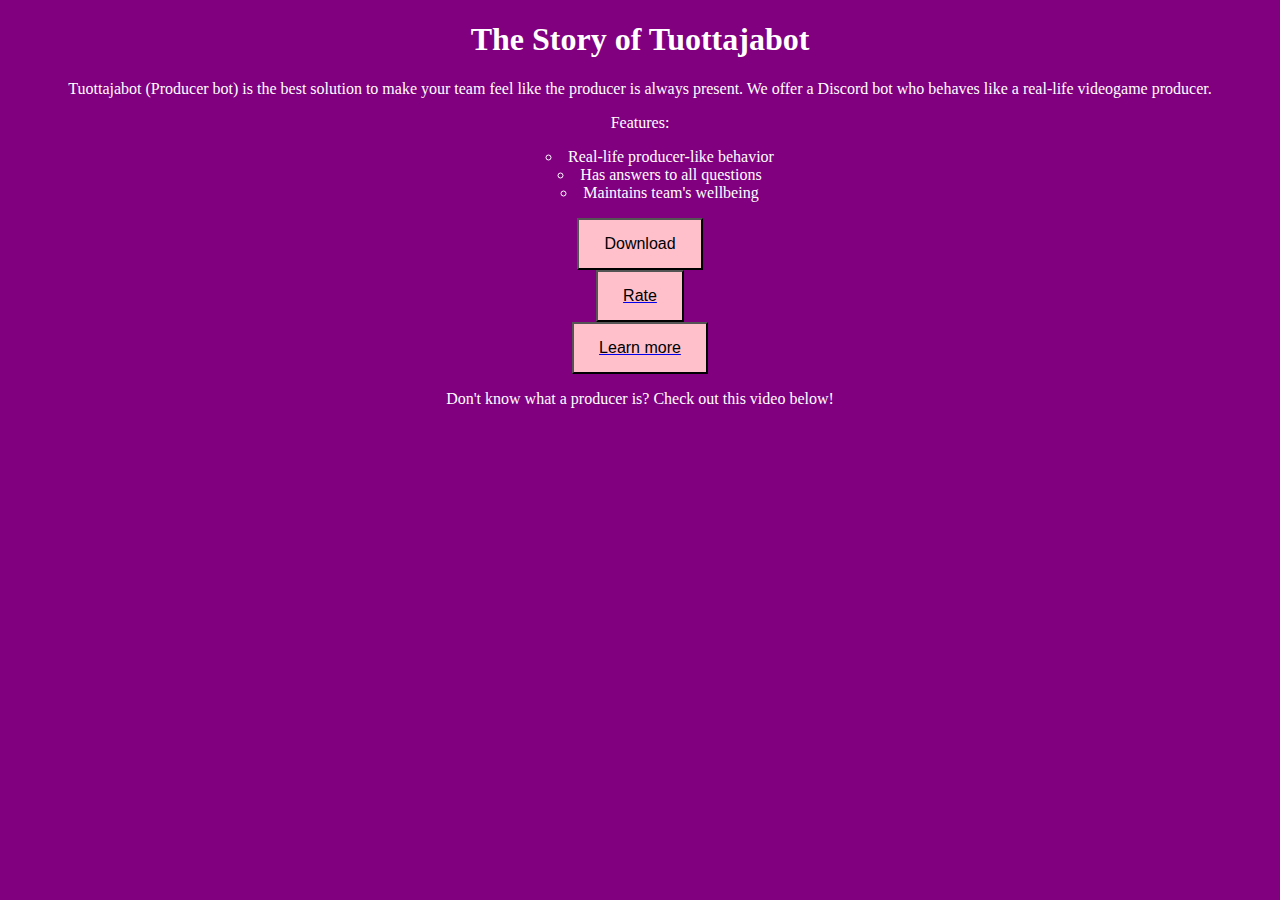
<file: index.html>
﻿<!doctype html>
<html>
<head>
<meta name="description" content="Informative webpage about the discord bot TuottajaBot which is made for KAMK school assignment.">
<meta name="keywords" content="discord, bot, kamk, kuas, student, students, producer, project, lead, game, video game, TuottajaBot">
<meta name="author" content="Minttu Mäntykangas, Veera Nuorteva">
<meta http-equiv="refresh" content="30">
<meta name="viewport" content="width=device-width, initial-scale=1.0">

<link rel="stylesheet" type="text/css" href="TuottajaStyle1.css">
<script>
</script> 
<title>TuottajaBotSivu</title>
</head>
<body>

<h1>The Story of Tuottajabot</h1>
<p>Tuottajabot (Producer bot) is the best
solution to make your team feel like the producer is always present.
We offer a Discord bot who behaves like a real-life videogame producer.</p>
<p>Features:</p>
<ul class="a">
  <li>Real-life producer-like behavior</li>
  <li>Has answers to all questions</li>
  <li>Maintains team's wellbeing</li>
</ul>
<button class="button">Download</button>
<a href="2-TuottajaBotRate.html"><button class="button">Rate</button></a>
<a href ="3-TuottajaBotLearnMore.html"><button class="button">Learn more</button></a>

<p> Don't know what a producer is? Check out this video below! </p>

<iframe width="560" height="315"
src="https://www.youtube.com/embed/WUkcz2taCiw"
frameborder="0" allow="accelerometer; autoplay;
encrypted-media; gyroscope; picture-in-picture"
allowfullscreen>
</iframe>

</body>
</html>
</file>
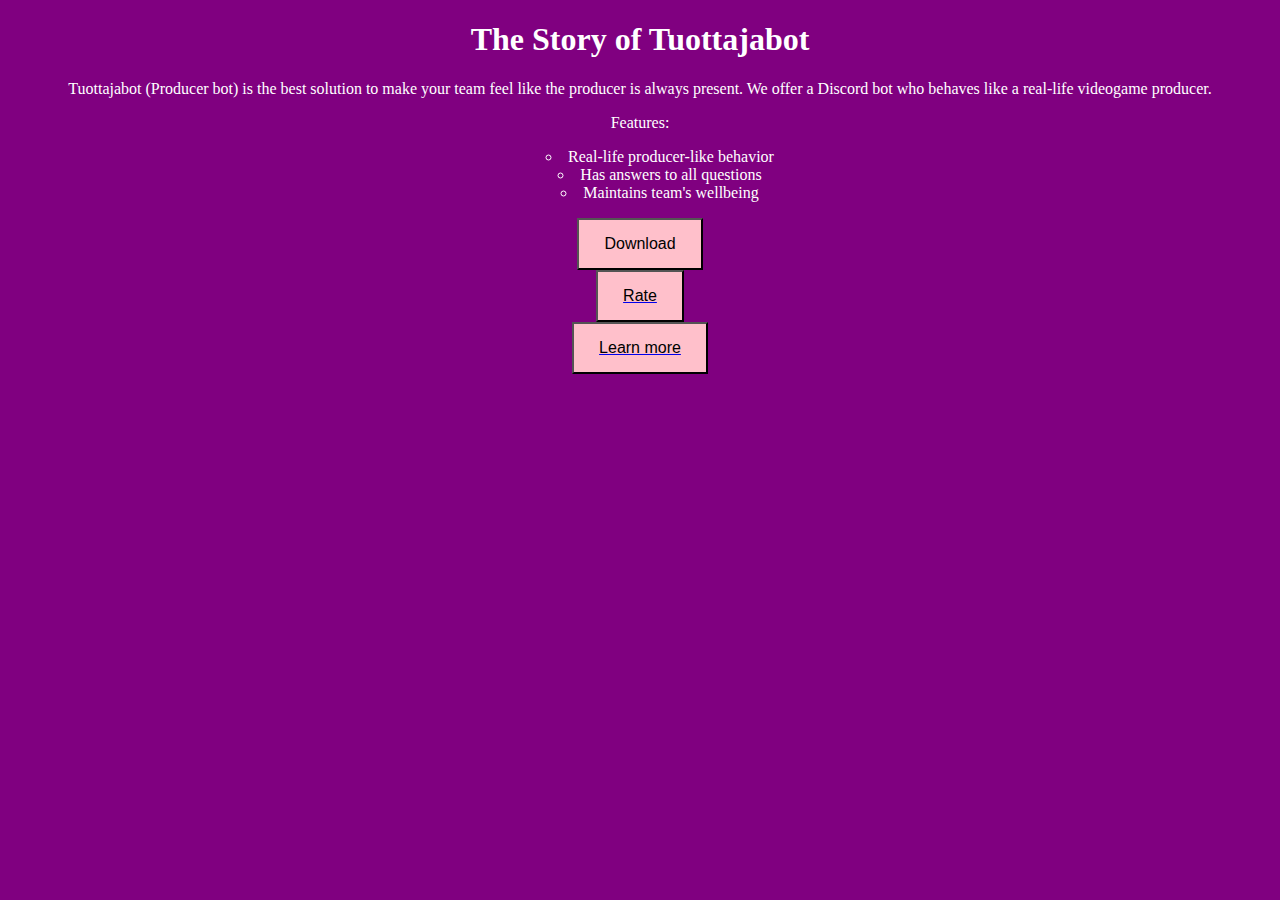
<file: 1-TuottajaBotSivu.html>
﻿<!doctype html>
<html>
<head>
<meta name="description" content="Informative webpage about the discord bot TuottajaBot which is made for KAMK school assignment.">
<meta name="keywords" content="discord, bot, kamk, kuas, student, students, producer, project, lead, game, video game, TuottajaBot">
<meta name="author" content="Minttu Mäntykangas, Veera Nuorteva">
<meta http-equiv="refresh" content="30">
<meta name="viewport" content="width=device-width, initial-scale=1.0">

<link rel="stylesheet" type="text/css" href="TuottajaStyle1.css">
<script>
</script> 
<title>TuottajaBotSivu</title>
</head>
<body>

<h1>The Story of Tuottajabot</h1>
<p>Tuottajabot (Producer bot) is the best
solution to make your team feel like the producer is always present.
We offer a Discord bot who behaves like a real-life videogame producer.</p>
<p>Features:</p>
<ul class="a">
  <li>Real-life producer-like behavior</li>
  <li>Has answers to all questions</li>
  <li>Maintains team's wellbeing</li>
</ul>
<button class="button">Download</button>
<a href="2-TuottajaBotRate.html"><button class="button">Rate</button></a>
<a href ="3-TuottajaBotLearnMore.html"><button class="button">Learn more</button></a>


</body>
</html>
</file>
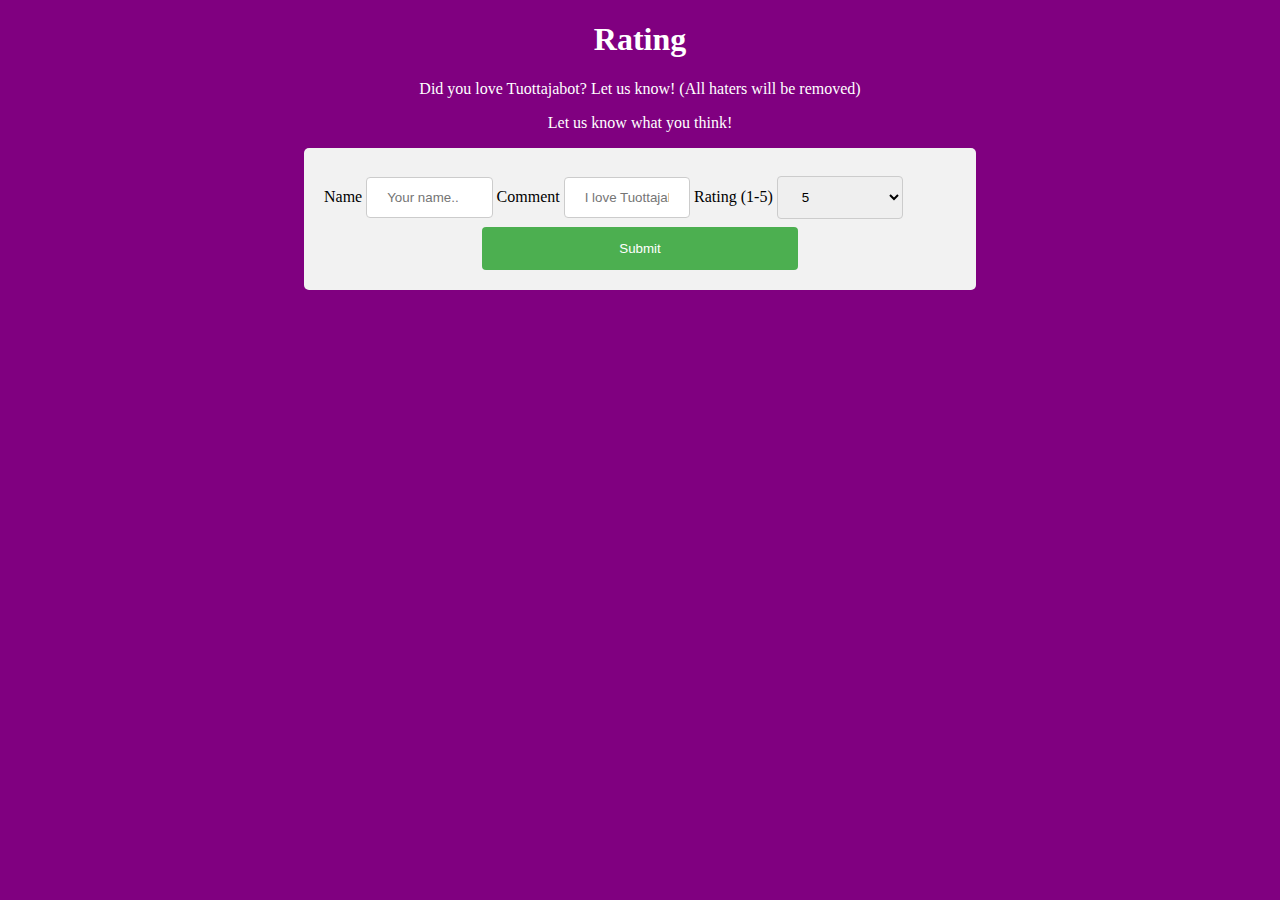
<file: 2-TuottajaBotRate.html>
<!doctype html>
<html>
<head>
<meta name="description" content="Page where you can rate TuottajaBot which is made for KAMK school assignment.">
<meta name="keywords" content="discord, bot, kamk, kuas, student, students, producer, project, lead, game, video game, TuottajaBot">
<meta name="author" content="Minttu Mäntykangas, Veera Nuorteva">
<meta name="viewport" content="width=device-width, initial-scale=1.0">
<link rel="stylesheet" type="text/css" href="TuottajaStyle1.css">
<title>TuottajaBotRating</title>
<script type="text/javascript" src="TuottajaTieto.js"></script>
</head>
<body>
<h1>Rating</h1>
<p>Did you love Tuottajabot? Let us know! (All haters will be removed)</p>

<p>Let us know what you think!</p>

<div>
<!-- <form onsubmit="submitForm()" method="post"> -->
<label for="name">Name</label>
<input id="name" type="text" name="name" placeholder="Your name..">

<label for="comment">Comment</label>
<input type="text" name="comment" placeholder="I love Tuottajabot...">

<label for="rating">Rating (1-5)</label>
<select name="rating">
  <option value="5">5</option>
  <option value="4">4</option>
  <option value="3">3</option>
</select>

<input type="submit" onclick="submitForm()" value="Submit">
<!-- </form> -->
</div>
<p id="message"></p>

</body>
</html>
</file>
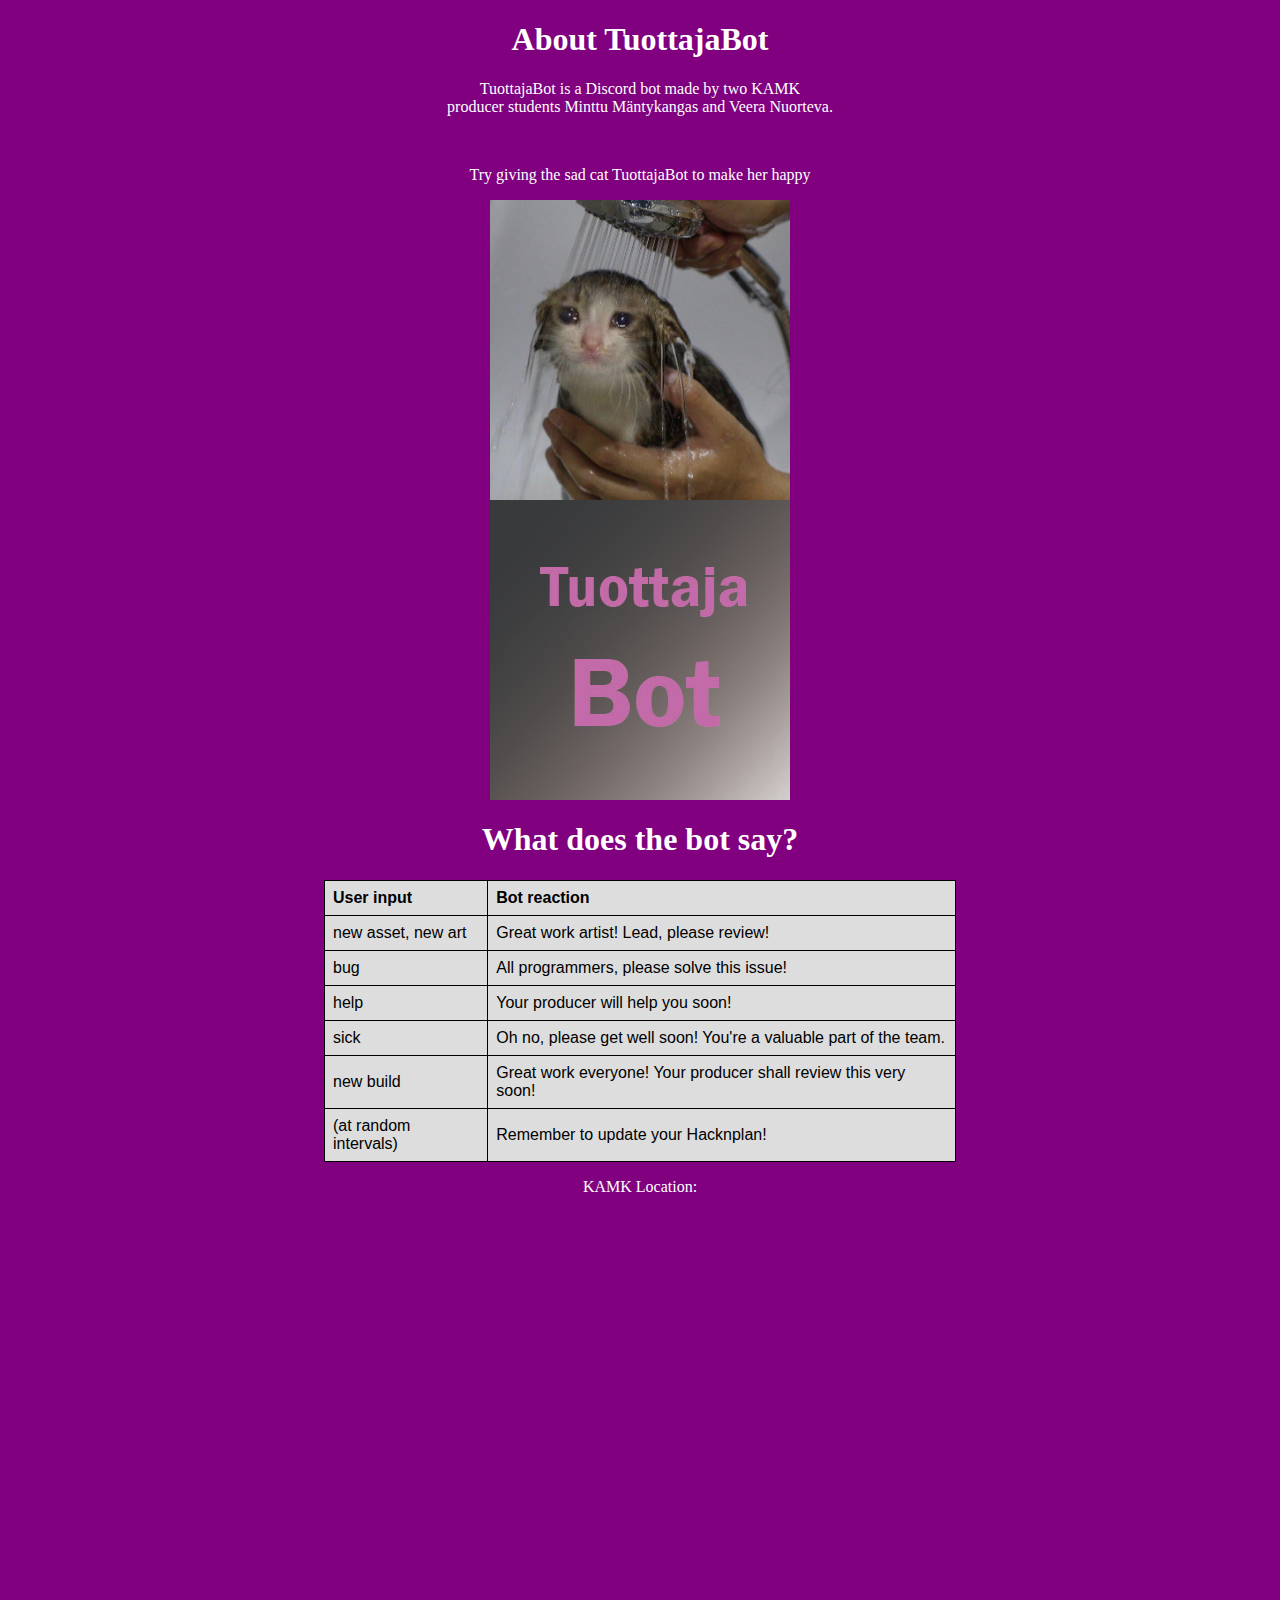
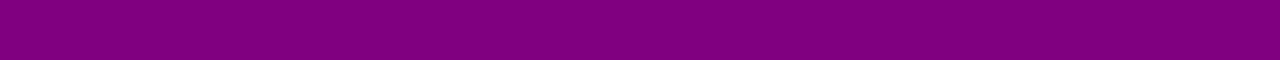
<file: 3-TuottajaBotLearnMore.html>
<!doctype html>
<html>
<head>
<meta name="description" content="Page where you can learn more about TuottajaBot which is made for KAMK school assignment.">
<meta name="keywords" content="discord, bot, kamk, kuas, student, students, producer, project, lead, game, video game, TuottajaBot, about, learn more, sadcat, help">
<meta name="author" content="Minttu Mäntykangas, Veera Nuorteva">
<meta name="viewport" content="width=device-width, initial-scale=1.0">
<link rel="stylesheet" type="text/css" href="TuottajaStyle1.css">
<script type="text/javascript" src="TuottajaRoikku.js"></script>
</head>
<body>

<h1>About TuottajaBot</h1>
<p>TuottajaBot is a Discord bot made by two KAMK <br> producer students Minttu M&auml;ntykangas and Veera Nuorteva.</p><br>
<p>Try giving the sad cat TuottajaBot to make her happy</p>
<img id="drop1" src="sadpicture.jpg" ondrop="drop(event)" ondragover="allowDrop(event)" width="300" height="300" class="center">
<img id="drag1" src="tuottajapicture1.jpg" draggable="true" ondragstart="drag(event)" width="300" height="300" class="center">

<h1>What does the bot say?</h1>

<table>
  <tr>
    <th>User input</th>
    <th>Bot reaction</th>
  </tr>
  <tr>
    <td>new asset, new art</td>
    <td>Great work artist! Lead, please review!</td>
  </tr>
  <tr>
    <td>bug</td>
    <td>All programmers, please solve this issue!</td>
  </tr>
  <tr>
    <td>help</td>
    <td>Your producer will help you soon!</td>
  </tr>
  <tr>
    <td>sick</td>
    <td>Oh no, please get well soon! You're a valuable part of the team.</td>
  </tr>
  <tr>
    <td>new build</td>
    <td>Great work everyone! Your producer shall review this very soon!</td>
  </tr>
  <tr>
    <td>(at random intervals)</td>
    <td>Remember to update your Hacknplan!</td>
  </tr>
</table>

<p>KAMK Location:</p>
<div class="gmap_canvas">
	<iframe width="400" height="400" id="gmap_canvas" 
	src="https://maps.google.com/maps?q=kajaanin%20ammatti&t=&z=13&ie=UTF8&iwloc=&output=embed" frameborder="0" scrolling="no" marginheight="0" marginwidth="0"></iframe>
</div>
</body>
</html>
</file>
<file: TuottajaStyle1.css>
body {background-color: Purple;}
h1 {color: White; text-align: center;}
p {color: White; text-align: center;}
ul.a {color: White; text-align: center; list-style-type: circle; list-style-position: inside;}
.button {
  background-color: Pink;
  color: black;
  padding: 15px 25px;
  font-size: 16px;
  cursor: pointer;
  display: block;
  margin-left: auto;
  margin-right: auto;
}

input[type=text], select {
  width: 20%;
  padding: 12px 20px;
  margin: 8px 0;
  display: inline-block;
  border: 1px solid #ccc;
  border-radius: 4px;
  box-sizing: border-box;
}

input[type=submit] {
  width: 50%;
  background-color: #4CAF50;
  color: white;
  padding: 14px 20px;
  margin-left: auto;
  margin-right: auto;
  display: block;
  border: none;
  border-radius: 4px;
  cursor: pointer;
}

input[type=submit]:hover {
  background-color: #45a049;
}

div {
  border-radius: 5px;
  background-color: #f2f2f2;
  padding: 20px;
  width: 50%;
  margin-left: auto;
  margin-right: auto;
}
table {
  font-family: arial, sans-serif;
  border-collapse: collapse;
  width: 50%;
  margin-left: auto;
  margin-right: auto;
}

td, th {
  border: 1px solid #000000;
  text-align: left;
  padding: 8px;
  background-color: #dddddd;
}

.center {
  display: block;
  margin-left: auto;
  margin-right: auto;
}

.gmap_canvas {
	overflow:hidden;
	background:none!important;
	height:400px;
	width:400px;
}
iframe {
       display: block;
	   margin: 0 auto;
      }
</file>
